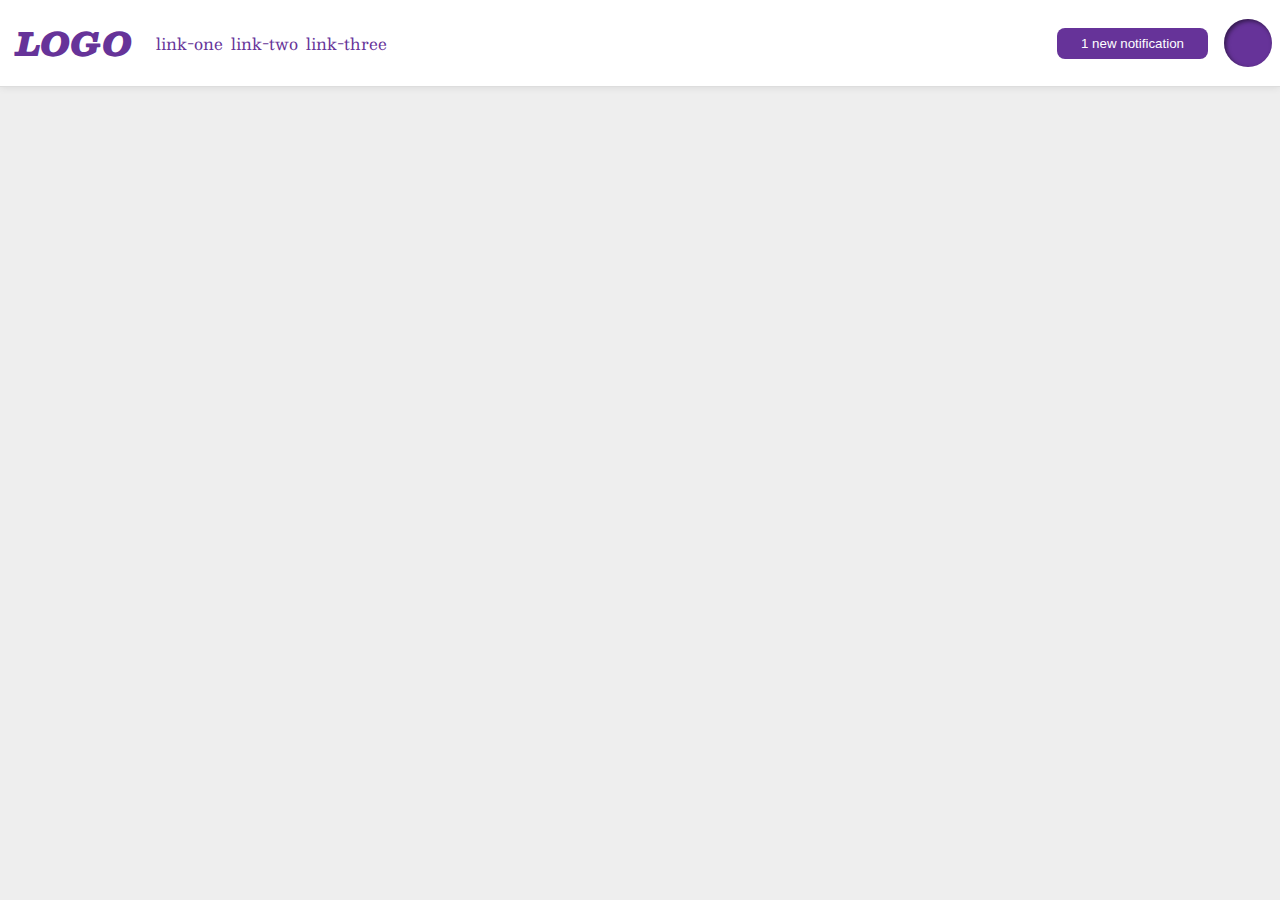
<file: flex/03-flex-header-2/index.html>
<!DOCTYPE html>
<html lang="en">
  <head>
    <meta charset="UTF-8">
    <meta http-equiv="X-UA-Compatible" content="IE=edge">
    <meta name="viewport" content="width=device-width, initial-scale=1.0">
    <title>Flex Header 2</title>
    <link rel="stylesheet" href="style.css">
  </head>
  <body>
    <div class="header">
      <div class="left">
        <div class="logo">
        LOGO
        </div>
        <ul class="links">
        <li><a href="https://google.com">link-one</a></li>
        <li><a href="https://google.com">link-two</a></li>
        <li><a href="https://google.com">link-three</a></li>
        </ul>
      </div>
      <div class="right">
        <button class="notifications">
        1 new notification
        </button>
        <div class="profile-image"></div>
      </div>
    </div>
  </body>
</html>
</file>
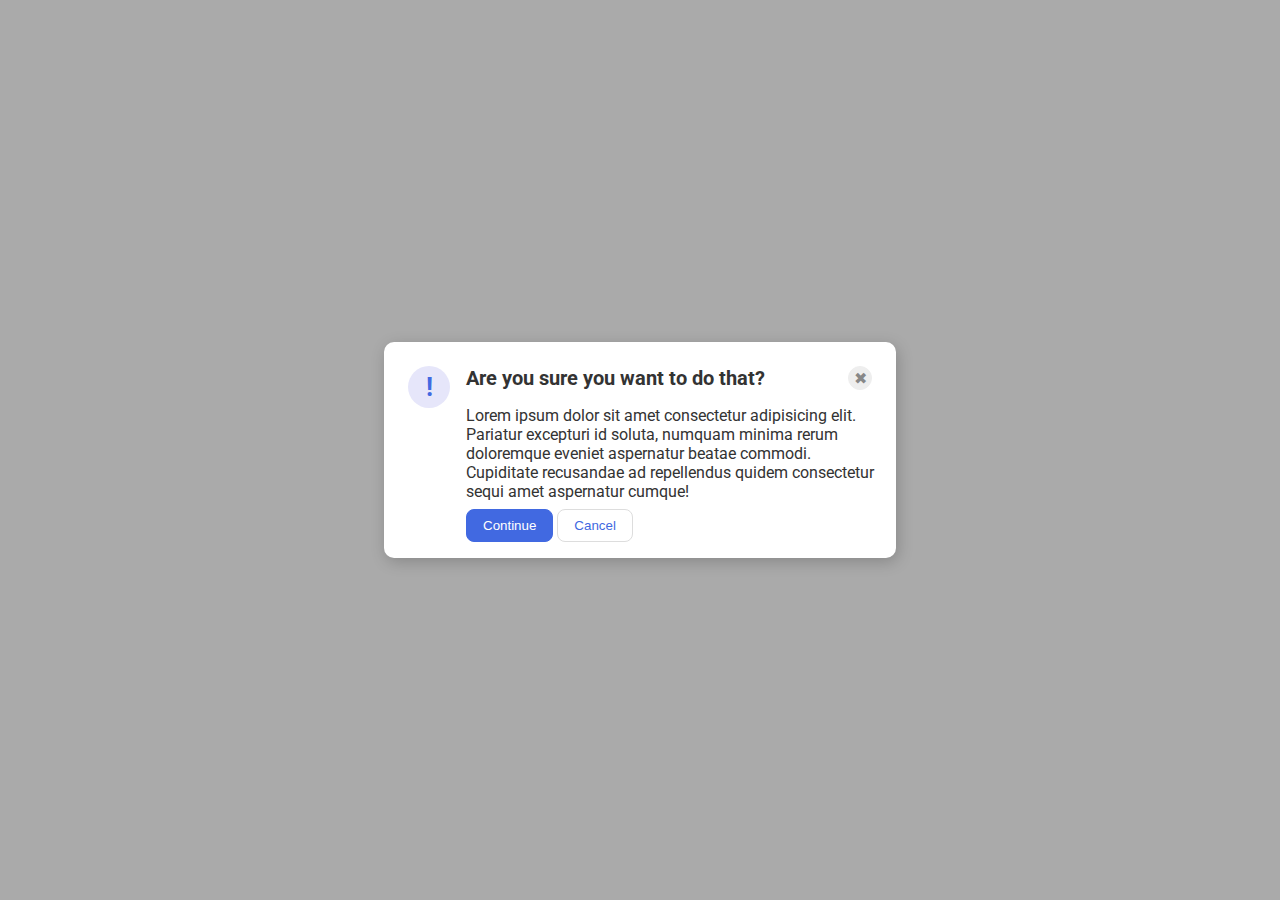
<file: flex/05-flex-modal/index.html>
<!DOCTYPE html>
<html lang="en">
  <head>
    <meta charset="UTF-8">
    <meta http-equiv="X-UA-Compatible" content="IE=edge">
    <meta name="viewport" content="width=device-width, initial-scale=1.0">
    <link rel="stylesheet" href="style.css">
    <title>Modal</title>
  </head>
  <body>
    <div class="modal">
      <div class="icon">!</div>
      <div class="content">
      <div class="header">Are you sure you want to do that?
        <button class="close-button">✖</button>
      </div>
      
      <div class="text">Lorem ipsum dolor sit amet consectetur adipisicing elit. Pariatur excepturi id soluta, numquam minima rerum doloremque eveniet aspernatur beatae commodi. Cupiditate recusandae ad repellendus quidem consectetur sequi amet aspernatur cumque!</div>
      <div>
      <button class="continue">Continue</button>
      <button class="cancel">Cancel</button>
      </div>
    </div>
      
    </div>
  </body>
</html>
</file>
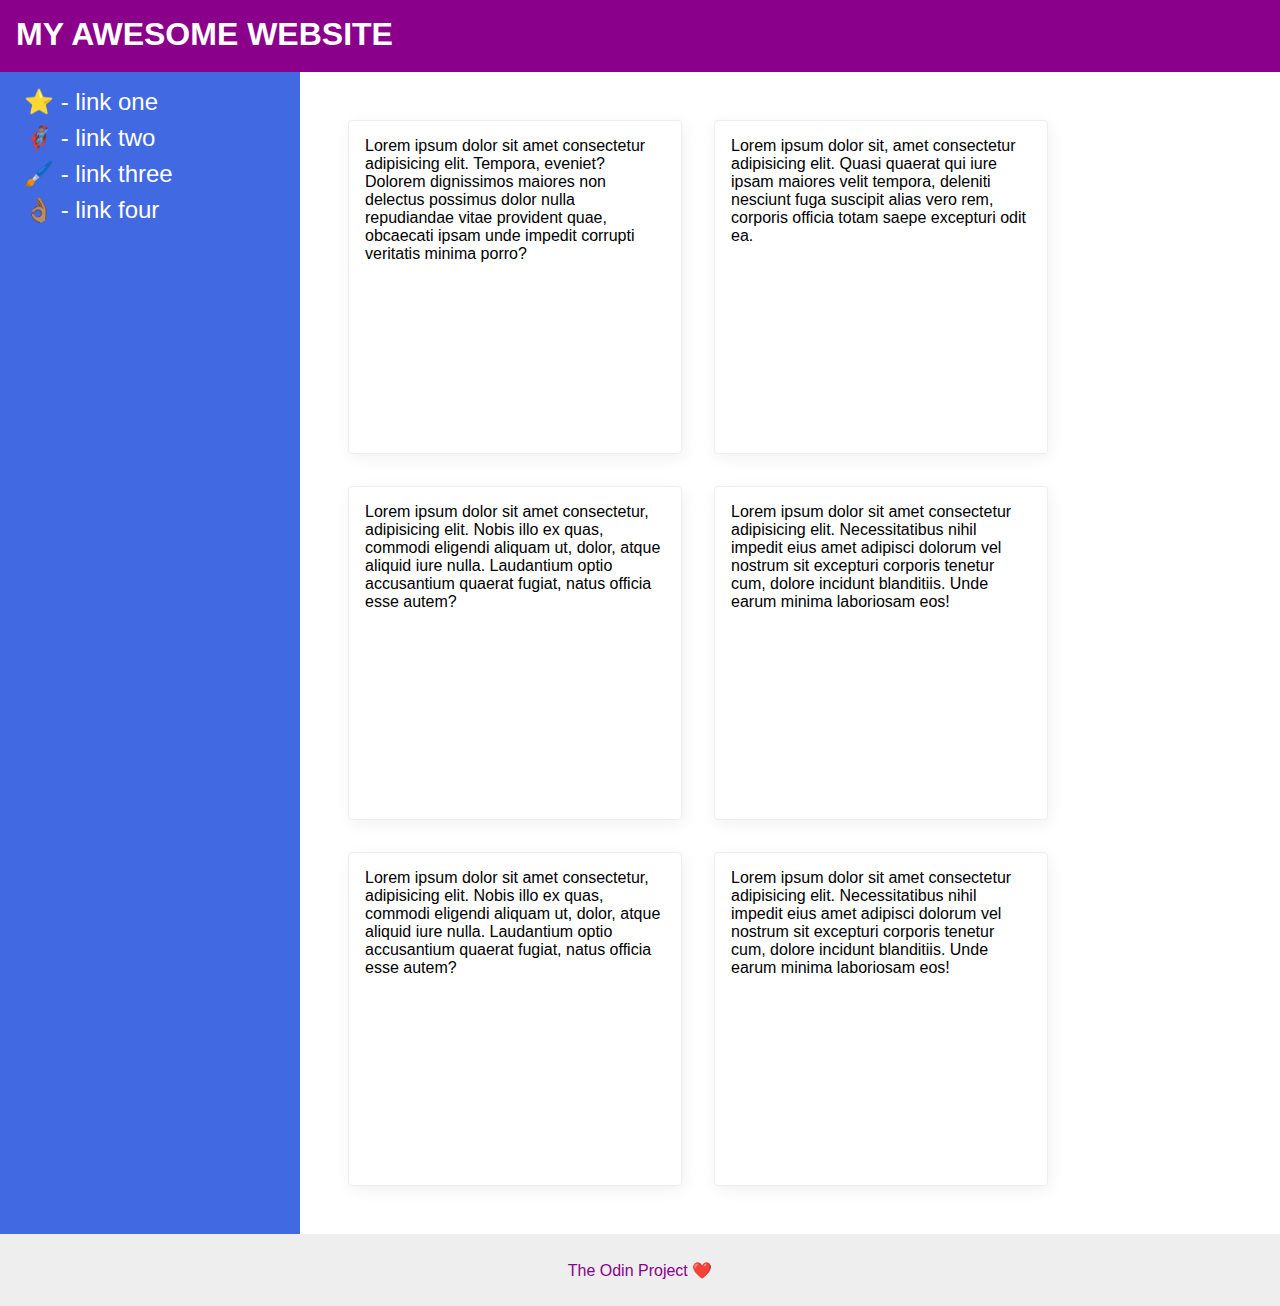
<file: flex/07-flex-layout-2/index.html>
<!DOCTYPE html>
<html lang="en">
  <head>
    <meta charset="UTF-8">
    <meta http-equiv="X-UA-Compatible" content="IE=edge">
    <meta name="viewport" content="width=device-width, initial-scale=1.0">
    <title>The Holy Grail</title>
    <link rel="stylesheet" href="style.css">
  </head>
  <body>
    <div class="header">
      MY AWESOME WEBSITE
    </div>
    <div class="content">
    <div class="sidebar">
      <ul>
        <li><a href="#">⭐ - link one</a></li>
        <li><a href="#">🦸🏽‍♂️ - link two</a></li>
        <li><a href="#">🖌️ - link three</a></li>
        <li><a href="#">👌🏽 - link four</a></li>
      </ul>
    </div>
    <div class="info">
    <div class="card">Lorem ipsum dolor sit amet consectetur adipisicing elit. Tempora, eveniet? Dolorem dignissimos maiores non delectus possimus dolor nulla repudiandae vitae provident quae, obcaecati ipsam unde impedit corrupti veritatis minima porro?</div>
    <div class="card">Lorem ipsum dolor sit, amet consectetur adipisicing elit. Quasi quaerat qui iure ipsam maiores velit tempora, deleniti nesciunt fuga suscipit alias vero rem, corporis officia totam saepe excepturi odit ea.</div>
    <div class="card">Lorem ipsum dolor sit amet consectetur, adipisicing elit. Nobis illo ex quas, commodi eligendi aliquam ut, dolor, atque aliquid iure nulla. Laudantium optio accusantium quaerat fugiat, natus officia esse autem?</div>
    <div class="card">Lorem ipsum dolor sit amet consectetur adipisicing elit. Necessitatibus nihil impedit eius amet adipisci dolorum vel nostrum sit excepturi corporis tenetur cum, dolore incidunt blanditiis. Unde earum minima laboriosam eos!</div>
    <div class="card">Lorem ipsum dolor sit amet consectetur, adipisicing elit. Nobis illo ex quas, commodi eligendi aliquam ut, dolor, atque aliquid iure nulla. Laudantium optio accusantium quaerat fugiat, natus officia esse autem?</div>
    <div class="card">Lorem ipsum dolor sit amet consectetur adipisicing elit. Necessitatibus nihil impedit eius amet adipisci dolorum vel nostrum sit excepturi corporis tenetur cum, dolore incidunt blanditiis. Unde earum minima laboriosam eos!</div>
  </div>
  </div>
    <div class="footer">
      The Odin Project ❤️
    </div>
  </body>
</html>
</file>
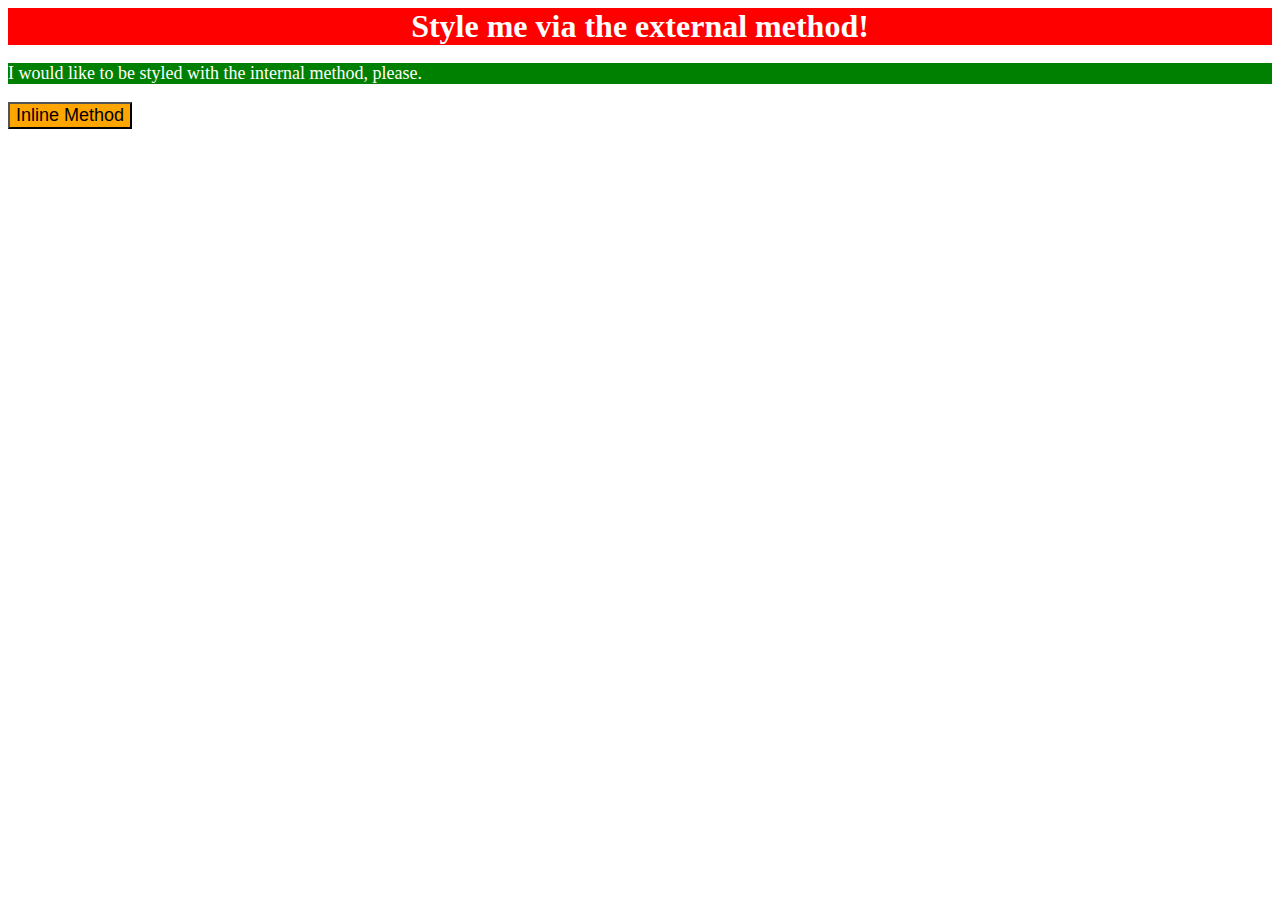
<file: foundations/01-css-methods/index.html>
<!DOCTYPE html>
<html lang="en">
  <head>
    <meta charset="UTF-8">
    <meta http-equiv="X-UA-Compatible" content="IE=edge">
    <meta name="viewport" content="width=device-width, initial-scale=1.0">
    <title>Methods for Adding CSS</title>
    <link rel="stylesheet" href="styles.css">
    <style>
      p
      {
        background-color: green;
        color: white;
        font-size: 18px;
      }
    </style>
  </head>
  <body>
    <div>Style me via the external method!</div>
    <p>I would like to be styled with the internal method, please.</p>
    <button style="background-color: orange; font-size: 18px;">Inline Method</button>
  </body>
</html>
</file>
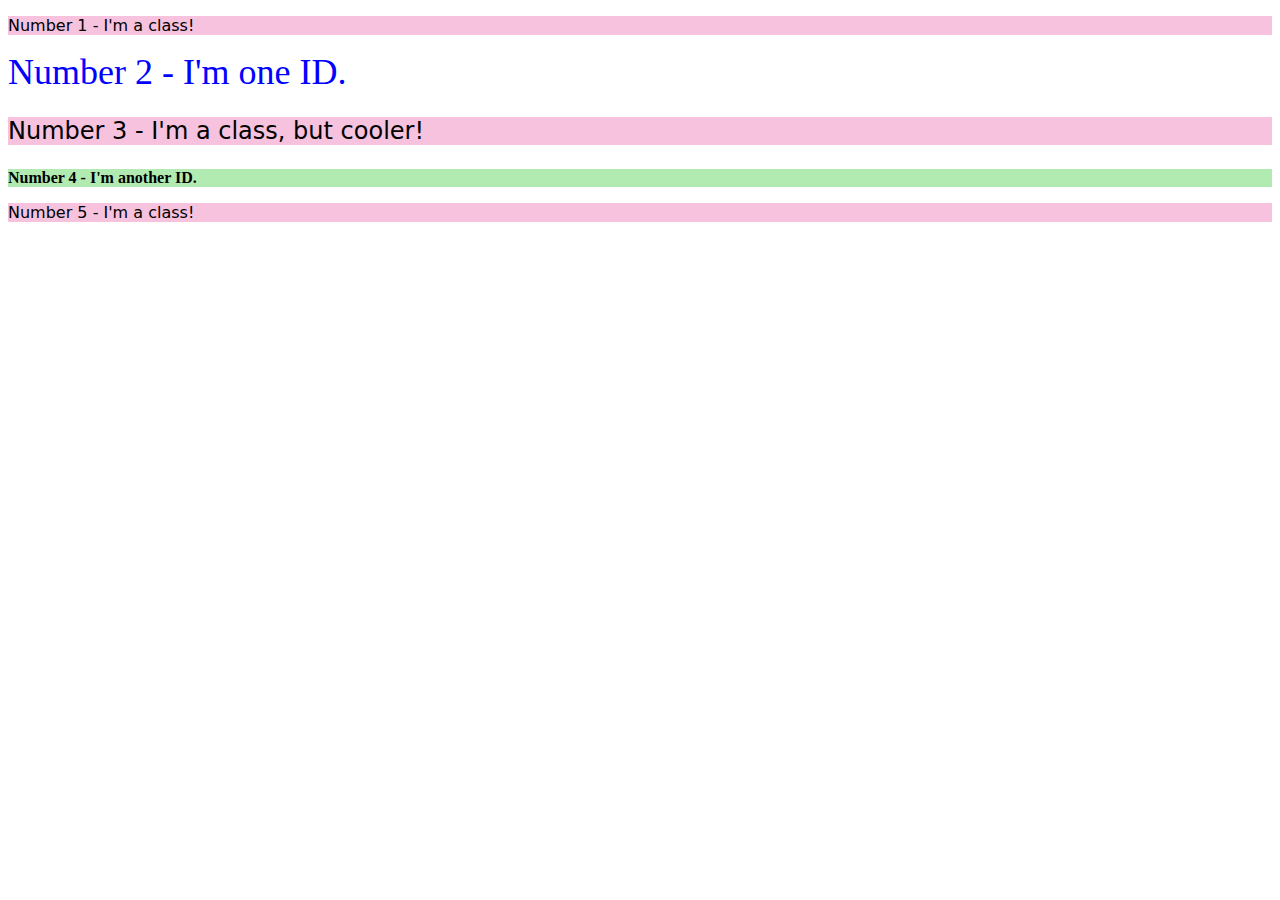
<file: foundations/02-class-id-selectors/index.html>
<!DOCTYPE html>
<html lang="en">
  <head>
    <meta charset="UTF-8">
    <meta http-equiv="X-UA-Compatible" content="IE=edge">
    <meta name="viewport" content="width=device-width, initial-scale=1.0">
    <title>Class and ID Selectors</title>
    <link rel="stylesheet" href="styles.css">
  </head>
  <body>
    <p class="odd" id="i1">Number 1 - I'm a class!</p>
    <div id="i2">Number 2 - I'm one ID.</div>
    <p class="odd" id="i3">Number 3 - I'm a class, but cooler!</p>
    <div id="i4">Number 4 - I'm another ID.</div>
    <p class="odd" id="i5">Number 5 - I'm a class!</p>
  </body>
</html>
</file>
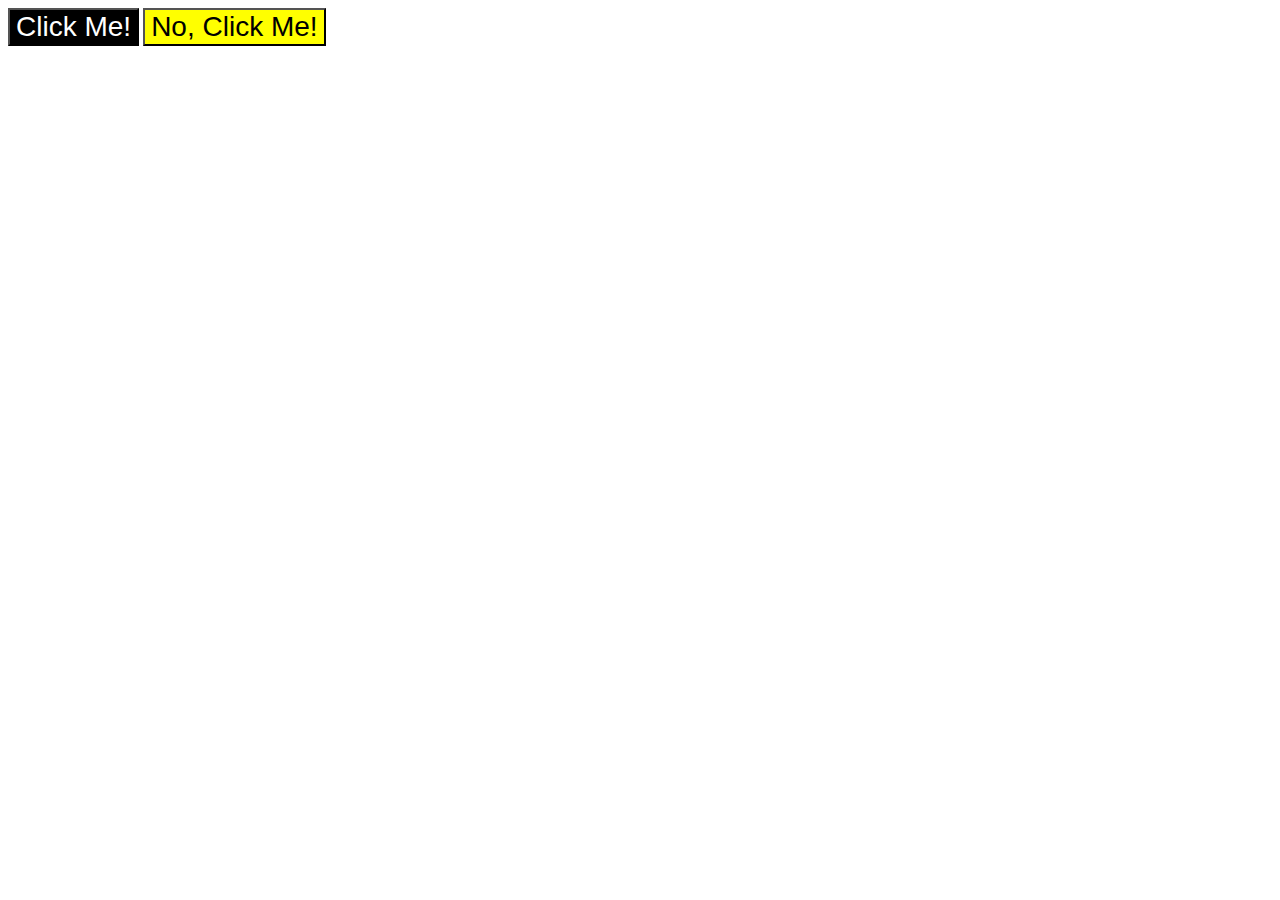
<file: foundations/03-grouping-selectors/index.html>
<!DOCTYPE html>
<html lang="en">
  <head>
    <meta charset="UTF-8">
    <meta http-equiv="X-UA-Compatible" content="IE=edge">
    <meta name="viewport" content="width=device-width, initial-scale=1.0">
    <title>Grouping Selectors</title>
    <link rel="stylesheet" href="style.css">
  </head>
  <body>
    <button class="e1">Click Me!</button>
    <button class="e2">No, Click Me!</button>
  </body>
</html>
</file>
<file: flex/03-flex-header-2/style.css>
/* this is some magical font-importing.  
you'll learn about it later. */
@import url('https://fonts.googleapis.com/css2?family=Besley:ital,wght@0,400;1,900&display=swap');

body {
  margin: 0;
  background: #eee;
  font-family: Besley, serif;
}

.header {
  background: white;
  border-bottom: 1px solid #ddd;
  box-shadow: 0 0 8px rgba(0,0,0,.1);
  display: flex;
  align-items: center;
  justify-content: space-between;
}

.profile-image {
  background: rebeccapurple;
  box-shadow: inset 2px 2px 4px rgba(0,0,0,.5);
  border-radius: 50%;
  width: 48px;
  height: 48px;
  margin: 8px;
}

.logo {
  color: rebeccapurple;
  font-size: 32px;
  font-weight: 900;
  font-style: italic;
  margin: 8px;
  padding: 8px;
}

button {
  border: none;
  border-radius: 8px;
  background: rebeccapurple;
  color: white;
  padding: 8px 24px;
  
}

a {
  /* this removes the line under our links */
  text-decoration: none;
  color: rebeccapurple;
}

ul {
  list-style-type: none;
  display: flex;
  gap: 8px;
  padding: 0px;
  margin: 0px;
}
.left, .right
{
  display: flex;
  gap: 8px;
  align-items: center;
}
</file>
<file: flex/05-flex-modal/style.css>
@import url('https://fonts.googleapis.com/css2?family=Roboto:wght@400;700&display=swap');

html, body {
  height: 100%;
}

body {
  font-family: Roboto, sans-serif;
  margin: 0;
  background: #aaa;
  color: #333;
  /* I'll give you this one for free lol */
  display: flex;
  align-items: center;
  justify-content: center;
}

.modal {
  background: white;
  width: 480px;
  border-radius: 10px;
  box-shadow: 2px 4px 16px rgba(0,0,0,.2);
  display: flex;
  gap: 8px;
  justify-content: space-between;
  padding: 16px;
}
.content
{
  display: flex;
  flex-direction: column;
  gap: 8px;
  justify-content: space-around;
}

.icon {
  color: royalblue;
  font-size: 26px;
  font-weight: 700;
  background: lavender;
  width: 42px;
  height: 42px;
  border-radius: 50%;
  display: flex;
  align-items: center;
  justify-content: center;
  flex: 1 0 auto;
  margin: 8px;
}
.header
{
  font-weight: bold;
  font-size: 20px;
  display:flex ;
  justify-content: space-between;
  align-items: center;
}

.close-button {
  background: #eee;
  border-radius: 50%;
  color: #888;
  font-weight: 400;
  font-size: 16px;
  height: 24px;
  width: 24px;
  display: flex;
  align-items: center;
  justify-content: center;
  border: 1px solid #eee;
  padding: 0;
  flex: 0 0 auto;
  margin: 8px;
}

button {
  cursor: pointer;
  padding: 8px 16px;
  border-radius: 8px;
}

button.continue {
  background: royalblue;
  border: 1px solid royalblue;
  color: white;
  
}

button.cancel {
  background: white;
  border: 1px solid #ddd;
  color: royalblue;
 
}
</file>
<file: flex/07-flex-layout-2/style.css>
body {
  font-family: -apple-system, BlinkMacSystemFont, 'Segoe UI', Roboto, Oxygen, Ubuntu, Cantarell, 'Open Sans', 'Helvetica Neue', sans-serif;
  margin: 0;
  min-height: 100vh;
  display: flex;
  flex-direction: column;
  justify-content: space-between;
}

.header {
  box-sizing: border-box;
  height: 72px;
  background: darkmagenta;
  color: white;
  font-size: 32px;
  font-weight: 900;
  padding: 16px;
}

.footer {
  height: 72px;
  background: #eee;
  color: darkmagenta;
  display: flex;
  align-items: center;
  justify-content: center;
}

.sidebar {
  width: 300px;
  background: royalblue;
  box-sizing: border-box;
  flex: 1 0 auto;
  padding: 16px;
}

a{
  font-size: 24px;
  color: white;
  text-decoration: none;
  padding: 8px;
}

ul
{
  list-style: none;
  padding: 0;
  margin: 0;
display: flex;
flex-direction: column;
gap: 8px;
}
.card {
  border: 1px solid #eee;
  box-shadow: 2px 4px 16px rgba(0,0,0,.06);
  border-radius: 4px;
  flex: 0 0 auto;
  height: 300px;
  width: 300px;
  padding: 16px;
}

.content
{
  flex:1 100%;
  display: flex;
}

.info
{
  padding: 48px;
  display: flex;
  flex-wrap: wrap;
  gap: 32px;
}
</file>
<file: foundations/01-css-methods/styles.css>
div
{
    color:white;
    background-color: red;
    font-size: 32px;
    text-align: center;
    font-weight: bold;
}
</file>
<file: foundations/02-class-id-selectors/styles.css>
.odd
{
    background-color: rgba(233, 103, 172, 0.4);
    font-family: Verdana, 'DejaVu Sans', 'sans-serif';
}
#i2
{
    color: blue;
    font-size: 36px;
}
#i3
{
    font-size: 24px;
}
#i4
{
    background-color: rgba(1, 190, 1, 0.3);
    font-weight: bold;
}
</file>
<file: foundations/03-grouping-selectors/style.css>
.e1
{
    background-color: black;
    color: white;
}
.e2
{
    background-color: yellow;
}
.e1,
.e2
{
    font-size: 28px;
    font-family: Helvetica,'Times New Roman',sans-serif;
}
</file>
